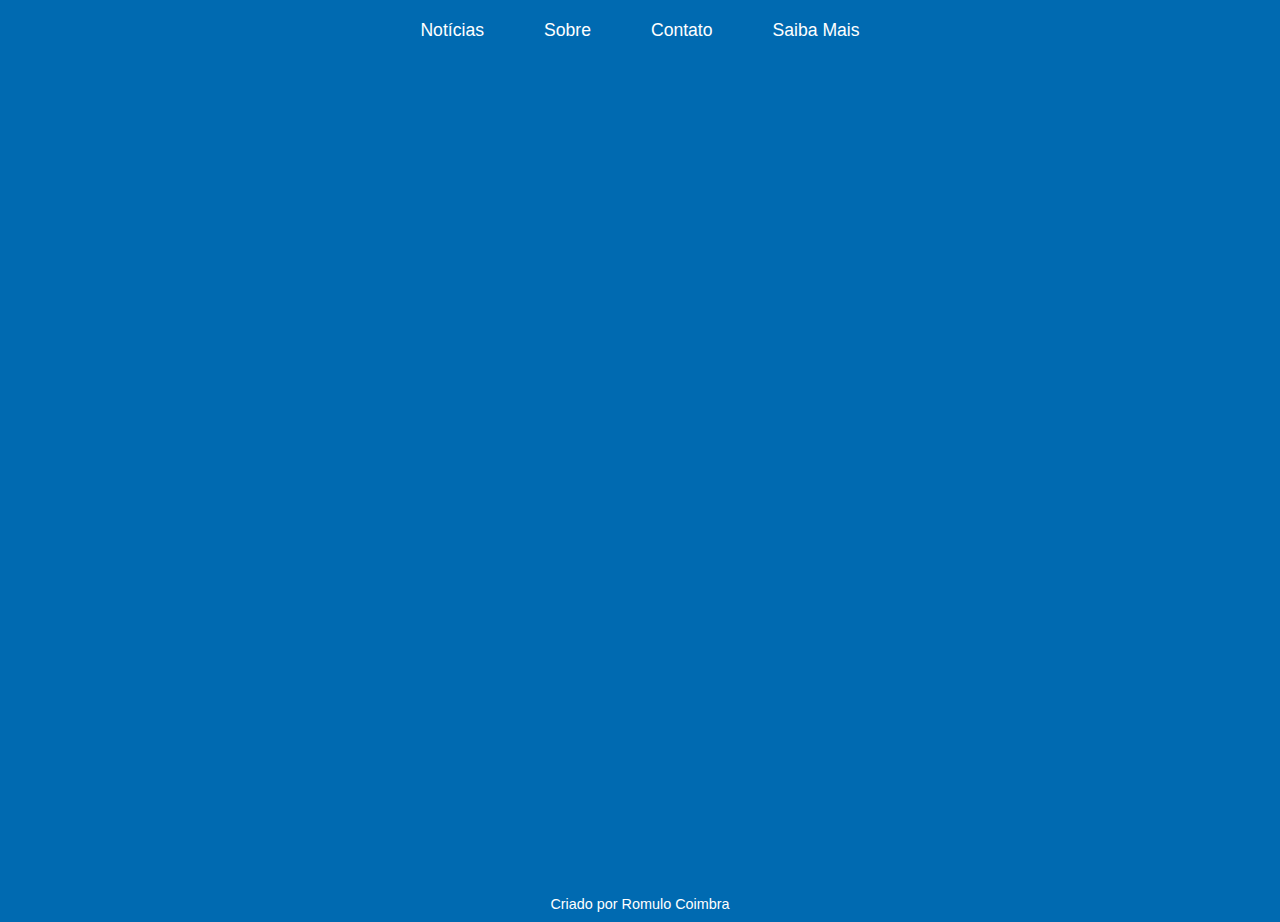
<file: S6A3/contato.html>
<!DOCTYPE html>
<html lang="pt-br" charset="UTF-8">


<head>
    <meta charset="UTF-8">
    <meta name="viewport" content="width=device-width, initial-scale=1.0">
    <link href="style.css" rel="stylesheet" type="text/css" >
    <title>Noticias Covid-19</title>
</head>


<body>
    
    <header class="headerContainer">
        <nav class="menu">
            <ul>
                <li><a href="index.html">Notícias</a></li>
                <li><a href="sobre.html">Sobre</a></li>
                <li><a href="contato.html">Contato</a></li>
                <li><a href="saibamais.html">Saiba Mais</a></li>
            </ul>
        </nav>


        <section class="header-text-container">
            <h1><iframe src="https://www.linkedin.com/in/romulopaesneto/" width="640" height="677" frameborder="0" marginheight="0" marginwidth="0">Carregando…</iframe>

            </h1>

        </section>
    </header>





<footer>
    <h3>Criado por Romulo Coimbra</h3>
</footer>


</body>
</html>
</file>
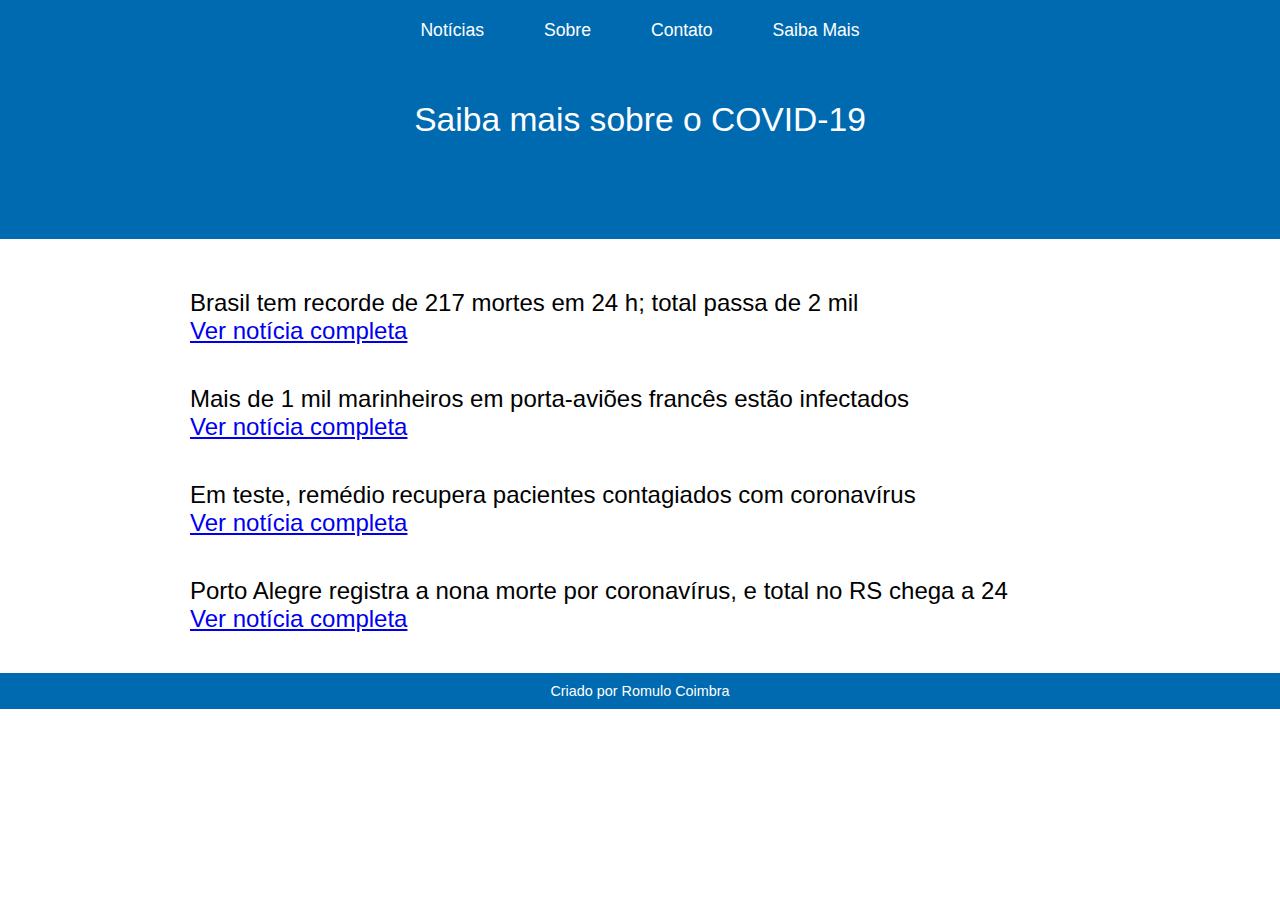
<file: S6A3/saibamais.html>
<!DOCTYPE html>
<html lang="pt-br" charset="UTF-8">

<head>
    <meta charset="UTF-8">
    <meta name="viewport" content="width=device-width, initial-scale=1.0">
    <link href="style.css" rel="stylesheet" type="text/css" >
    <title>Noticiário Covid-19</title>
</head>

<body>
    
    <header class="headerContainer">
        <nav class="menu">
            <ul>
                <li><a href="index.html">Notícias</a></li>
                <li><a href="sobre.html">Sobre</a></li>
                <li><a href="contato.html">Contato</a></li>
                <li><a href="saibamais.html">Saiba Mais</a></li>
            </ul>
        </nav>


        <section class="header-text-container">
            <h1>Saiba mais sobre o <strong>COVID-19</strong></h1>
        </section>
    </header>


<section class="noticia-container">

    <article class="noticia">
        <h2><a>Brasil tem recorde de 217 mortes em 24 h; total passa de 2 mil  <br><a href="https://noticias.uol.com.br/saude/ultimas-noticias/redacao/2020/04/17/coronavirus-brasil-mortes-casos-confirmados-17-abril.htm">Ver notícia completa</a></h2>
    </article>


    <article class="noticia">
        <h2><a>Mais de 1 mil marinheiros em porta-aviões francês estão infectados  <br><a href="https://g1.globo.com/bemestar/coronavirus/noticia/2020/04/17/coronavirus-mais-de-900-marinheiros-em-porta-avioes-frances-estao-infectados.ghtml">Ver notícia completa</a></h2>
    </article>


       <article class="noticia">
        <h2><a>Em teste, remédio recupera pacientes contagiados com coronavírus  <br><a href="https://exame.abril.com.br/ciencia/em-teste-remdesivir-recupera-pacientes-contagiados-com-coronavirus/">Ver notícia completa</a></h2>
    </article>


    <article class="noticia">
        <h2>Porto Alegre registra a nona morte por coronavírus, e total no RS chega a 24  <br><a href="https://gauchazh.clicrbs.com.br/coronavirus-servico/noticia/2020/04/porto-alegre-registra-a-nona-morte-por-coronavirus-e-total-no-rs-chega-a-24-ck94f642400es014q5xtpn3lf.html">Ver notícia completa</a></h2>
    </article>

</section>

<footer>
    <h3>Criado por Romulo Coimbra</h3>
</footer>

</body>
</html>
</file>
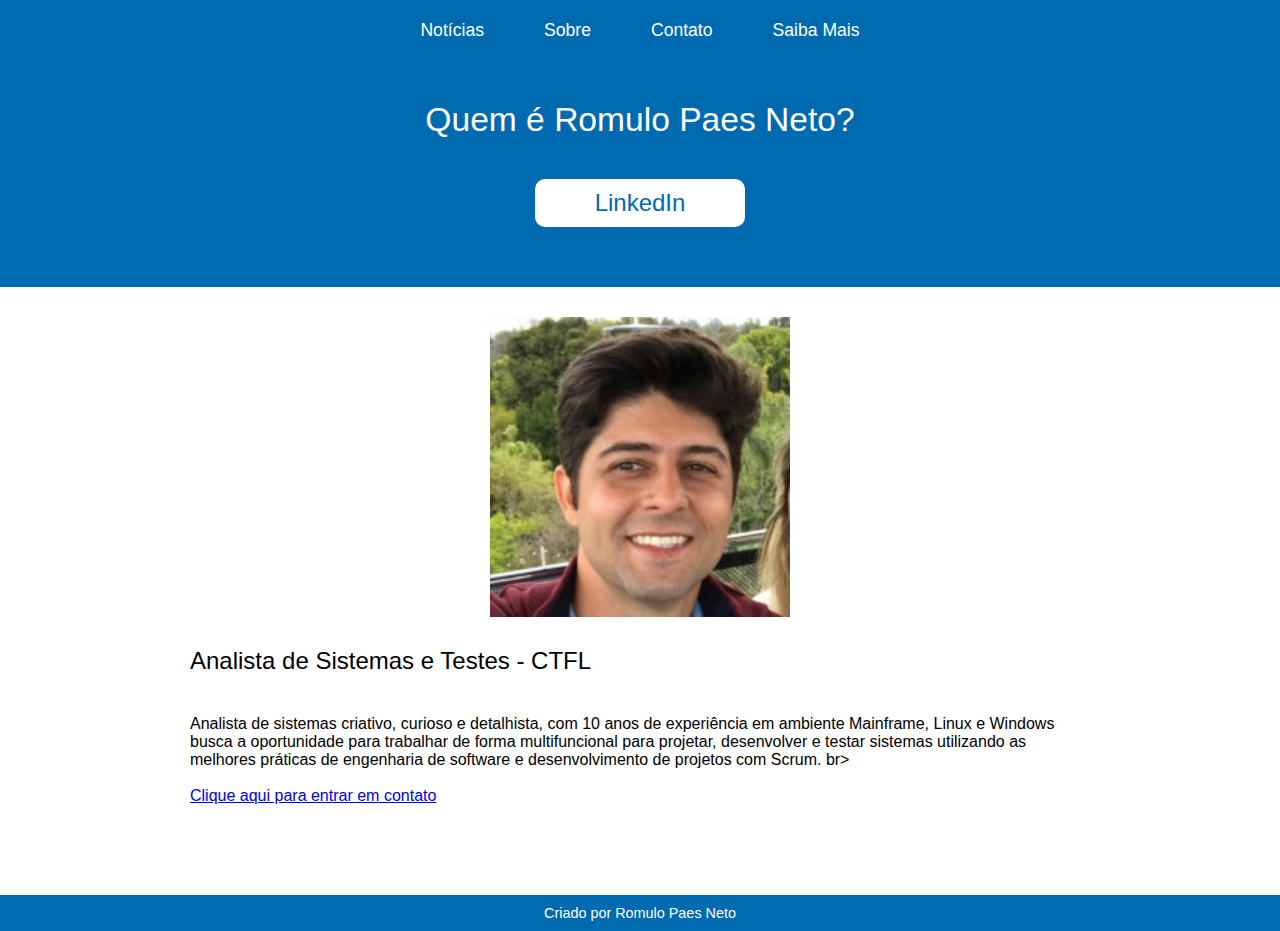
<file: S6A3/sobre.html>
<!DOCTYPE html>
<html lang="pt-br" charset="UTF-8">

<head>
    <meta charset="UTF-8">
    <meta name="viewport" content="width=device-width, initial-scale=1.0">
    <link href="style.css" rel="stylesheet" type="text/css" >
    <title>Noticias Covid-19</title>
</head>

<body>
    
    <header class="headerContainer">
        <nav class="menu">
            <ul>
                <li><a href="index.html">Notícias</a></li>
                <li><a href="sobre.html">Sobre</a></li>
                <li><a href="contato.html">Contato</a></li>
                <li><a href="saibamais.html">Saiba Mais</a></li>
            </ul>
        </nav>


        <section class="header-text-container">
            <h1>Quem é <strong>Romulo Paes Neto</strong>?</h1>
            <a href="https://www.linkedin.com/in/romulopaesneto/">LinkedIn</a>
        </section>
    </header>



<section class="noticia-container">
    <article class="noticia">


        <img style="width: auto; display:flex;" src="romulo.jpg">

        <h2> Analista de Sistemas e Testes - CTFL</h2>
        <p>
            Analista de sistemas criativo, curioso e detalhista, com 10 anos de experiência em ambiente Mainframe, Linux e Windows busca a oportunidade para trabalhar de forma multifuncional para projetar, desenvolver e testar sistemas utilizando as melhores práticas de engenharia de software e desenvolvimento de projetos com Scrum. br><br><br>
            
            <a href="contato.html"> Clique aqui para entrar em contato </a>
        
        </p>

    </article>

</section>

<footer>
    <h3>Criado por Romulo Paes Neto</h3>
</footer>

</body>
</html>
</file>
<file: S6A3/style.css>
* {
    padding: 0;
    margin: 0;
}


body{
    font-family: sans-serif;
}


.headerContainer {
   width: 100%;
   height: auto;
   background: #006ab1;
}

.menu ul {
    display: flex;
    justify-content: center;
    align-items: center;
    font-size: 1.10rem;
    list-style-type: none;
}

.menu ul li {
    margin: 20px 30px;
}

.menu ul li a{
    text-decoration: none;  
    color: #fff;
  
}

.menu ul li a:hover{
    color: #b8b8b8;
  
}

.header-text-container {
    width: 900px;
    height: auto;
    margin: 0 auto;
    padding-bottom: 60px;
}


.header-text-container h1  {
    margin-top: 40px;
    margin-bottom: 40px;
    font-size: 2.1rem;
    text-align: center;
    color: #fff;
    font-weight: 300;
}

.header-text-container a  {
    text-decoration: none;
    margin: 0 auto;
    font-size: 1.5rem;
    text-align: center;    
    display: flex;
    justify-content: center;
    align-items: center;
    padding: 10px 30px;
    border-radius: 10px;
    cursor: pointer;
    color: #006ab1;
    background-color: #fff;
    width: 150px;;
}


.header-text-container a:hover  {
   color: #fff;
   background-color: #004a7c;
}


.noticia-container{

    width: 900px;
    margin:0 auto;
    padding-top: 30px;


}

.noticia-container h2{

    margin-top: 20px;
    margin-bottom: 40px;
    font-size: 1.5rem;
    text-align: left;
    color: #000;
    font-weight: 400;

}

.noticia-container img{

    width: 100%;
    height: 300px;;
    margin:0 auto;
    padding-bottom: 10px;
}

.noticia-container p {
    margin-bottom: 90px;
    font-size: 1rem;
    text-align: left;
    color: #000;
    font-weight: 200;

}

footer {
    background-color: #006ab1;

}

footer h3{
    font-size: 0.9rem;
    text-align: center;
    color: #fff;
    font-weight: 200;
    padding:10px;;
}


.form{
width: 600px;
height: 500px;
margin: 0 auto;
display: flex;
justify-content: center;
align-items: center;

}
</file>
